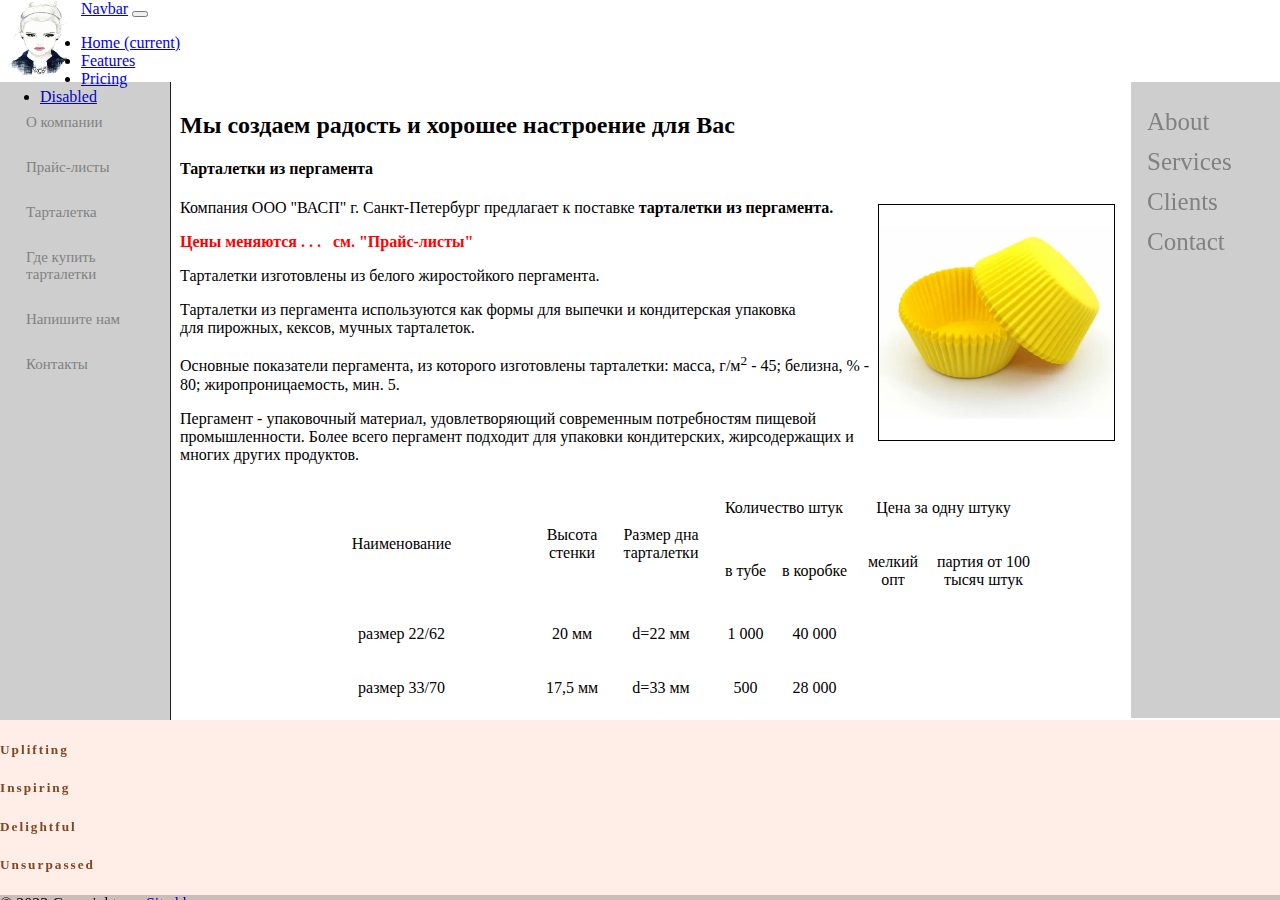
<file: index.html>
<!DOCTYPE html>
<html lang="en">

<head>
    <meta charset="UTF-8">
    <meta name="viewport" content="width=device-width, initial-scale=1.0">
    <title>Visitka</title>
    <link rel="stylesheet" href="main.css">
    <link href="https://cdn.jsdelivr.net/npm/bootstrap@5.0.2/dist/css/bootstrap.min.css" rel="stylesheet" integrity="sha384-EVSTQN3/azprG1Anm3QDgpJLIm9Nao0Yz1ztcQTwFspd3yD65VohhpuuCOmLASjC" crossorigin="anonymous">

</head>

<body>
    <img id="im_woman" src="./img/woman.png" alt="imaging pictures">
    <nav class="navbar navbar-expand-lg navbar-light bg-light">
        <a class="navbar-brand" href="#">Navbar</a>
        <button class="navbar-toggler" type="button" data-toggle="collapse" data-target="#navbarNav" aria-controls="navbarNav" aria-expanded="false" aria-label="Toggle navigation">
          <span class="navbar-toggler-icon"></span>
        </button>
        <div class="collapse navbar-collapse" id="navbarNav">
          <ul class="navbar-nav">
            <li class="nav-item active">
              <a class="nav-link" href="#">Home <span class="sr-only">(current)</span></a>
            </li>
            <li class="nav-item">
              <a class="nav-link" href="#">Features</a>
            </li>
            <li class="nav-item">
              <a class="nav-link" href="#">Pricing</a>
            </li>
            <li class="nav-item">
              <a class="nav-link disabled" href="#">Disabled</a>
            </li>
          </ul>
        </div>
      </nav>


    <!-- <div id="header">
        <h1>Продукция из пергамента</h1>
    </div> -->
    <div id="sidebar">


        <td class="menu" width="100%" valign="top" height="100%">
            <p>
                <a class="mnu" href="/about">О компании</a>
            </p>
            <p>
                <a class="mnu" href="/prices">Прайс-листы</a>
            </p>
            <p>
                <a class="mnu" href="/tartaletka">Тарталетка</a>
            </p>
            <p>
                <a class="mnu" href="/prodaga">Где купить тарталетки</a>
            </p>
            <p>
                <a class="mnu" href="/mail">Напишите нам</a>
            </p>
            <p>
                <a class="mnu" href="/contacts">Контакты</a>
            </p>
            <p>&nbsp;</p>
        </td>
    </div>
    <div id="content">
        <h2>Мы создаем радость и хорошее настроение для Вас</h2>
        <td class="body">
            <h4>Тарталетки из пергамента</h4>
            <p></p>
            <p align="left"><img alt="Тарталетки из пергамента" src="./img/tarta.jpeg" width="235" vspace="5" hspace="5" height="235" border="1" align="right">Компания ООО "ВАСП" г. Санкт-Петербург предлагает к поставке<strong> тарталетки из пергамента.</strong></p>
            <p align="left"><font color="#ff0000"><strong>Цены меняются . . .&nbsp;&nbsp; см. "Прайс-листы"</strong></font></p>
            <p align="left">Тарталетки изготовлены&nbsp;из белого жиростойкого пергамента.</p>
            <p align="left">Тарталетки из пергамента используются как формы для выпечки и&nbsp;кондитерская упаковка для&nbsp;пирожных, кексов, мучных тарталеток.</p>
            <p align="left">Основные показатели пергамента, из которого изготовлены тарталетки: масса, г/м<sup>2</sup>&nbsp;- 45; белизна, % - 80; жиропроницаемость, мин. 5.</p>
            <p align="left">Пергамент -&nbsp;упаковочный материал, удовлетворяющий&nbsp;современным потребностям пищевой промышленности. Более всего пергамент подходит для упаковки кондитерских, жирсодержащих и многих других продуктов. </p>
            <p align="left">
            <table class="table1" align="center">
            <tbody>
            <tr>
            <td rowspan="2" width="255" valign="center" align="center">
            <p align="center">Наименование</p></td>
            <td rowspan="2" width="66" valign="center" align="center">
            <p align="center">Высота стенки</p></td>
            <td rowspan="2" width="104" valign="center" align="center">
            <p align="center">Размер дна тарталетки</p></td>
            <td colspan="2" width="129" valign="top">
            <p align="center">Количество штук</p></td>
            <td colspan="2" width="173" valign="top">
            <p align="center">Цена за одну штуку</p></td></tr>
            <tr>
            <td width="57" valign="center" align="center">
            <p align="center">в тубе</p></td>
            <td width="73" valign="center" align="center">
            <p align="center">в коробке</p></td>
            <td width="76" valign="top">
            <p align="center">мелкий опт</p></td>
            <td width="97" valign="top">
            <p align="center">партия от 100 тысяч штук</p></td></tr>
            <tr>
            <td width="255">
            <p align="center">размер 22/62</p></td>
            <td width="66">
            <p align="center">20 мм</p></td>
            <td width="104">
            <p align="center">d=22 мм</p></td>
            <td width="57">
            <p align="center">1 000</p></td>
            <td width="73">
            <p align="center">40&nbsp;000</p></td>
            <td width="76">
            <p align="center">&nbsp;</p></td>
            <td width="97">
            <p align="center">&nbsp;</p></td></tr>
            <tr>
            <td width="255">
            <p align="center">размер 33/70</p></td>
            <td width="66">
            <p align="center">17,5 мм</p></td>
            <td width="104">
            <p align="center">d=33 мм</p></td>
            <td width="57">
            <p align="center">500</p></td>
            <td width="73">
            <p align="center">28 000</p></td>
            <td width="76">
            <p align="center">&nbsp;</p></td>
            <td width="97"></td></tr>
            <tr>
            <td width="255">
            <p align="center">размер 35/70</p></td>
            <td width="66">
            <p align="center">17,5 мм</p></td>
            <td width="104">
            <p align="center">d=35 мм</p></td>
            <td width="57">
            <p align="center">500</p></td>
            <td width="73">
            <p align="center">28 000</p></td>
            <td width="76">
            <p align="center">&nbsp;</p></td>
            <td width="97">
            <p align="center">&nbsp;</p></td></tr>
            <tr>
            <td width="255">
            <p align="center">размер 35/80</p></td>
            <td width="66">
            <p align="center">22,5 мм</p></td>
            <td width="104">
            <p align="center">d=35 мм</p></td>
            <td width="57">
            <p align="center">500</p></td>
            <td width="73">
            <p align="center">25 000</p></td>
            <td width="76">
            <p align="center">&nbsp;</p></td>
            <td width="97">
            <p align="center">&nbsp;</p></td></tr>
            <tr>
            <td width="255">
            <p align="center">размер 45/95</p></td>
            <td width="66">
            <p align="center">25 мм</p></td>
            <td width="104">
            <p align="center">d=45 мм</p></td>
            <td width="57">
            <p align="center">500</p></td>
            <td width="73">
            <p align="center">15 000</p></td>
            <td width="76">
            <p align="center">&nbsp;</p></td>
            <td width="97">
            <p align="center">&nbsp;</p></td></tr>
            <tr>
            <td width="255">
            <p align="center">размер 45/110</p></td>
            <td width="66">
            <p align="center">32,5 мм</p></td>
            <td width="104">
            <p align="center">d=45 мм</p></td>
            <td width="57">
            <p align="center">500</p></td>
            <td width="73">
            <p align="center">10 000</p></td>
            <td width="76">
            <p align="center">&nbsp;</p></td>
            <td width="97">
            <p align="center">&nbsp;</p></td></tr>
            <tr>
            <td width="255">
            <p align="center">размер 48/80</p></td>
            <td width="66">
            <p align="center">15 мм</p></td>
            <td width="104">
            <p align="center">d=48 мм</p></td>
            <td width="57">
            <p align="center">500</p></td>
            <td width="73">
            <p align="center">20 000</p></td>
            <td width="76">
            <p align="center">&nbsp;</p></td>
            <td width="97">
            <p align="center">&nbsp;</p></td></tr>
            <tr>
            <td width="255">
            <p align="center">размер 50/80</p></td>
            <td width="66">
            <p align="center">15 мм</p></td>
            <td width="104">
            <p align="center">d=50 мм</p></td>
            <td width="57">
            <p align="center">500</p></td>
            <td width="73">
            <p align="center">20 000</p></td>
            <td width="76">
            <p align="center">&nbsp;</p></td>
            <td width="97">
            <p align="center">&nbsp;</p></td></tr>
            <tr>
            <td width="255">
            <p align="center">размер 50/110</p></td>
            <td width="66">
            <p align="center">30 мм</p></td>
            <td width="104">
            <p align="center">d=50 мм</p></td>
            <td width="57">
            <p align="center">500</p></td>
            <td width="73">
            <p align="center">10 000</p></td>
            <td width="76">
            <p align="center">&nbsp;</p></td>
            <td width="97">
            <p align="center">&nbsp;</p></td></tr>
            <tr>
            <td width="255">
            <p align="center">размер 50/115</p></td>
            <td width="66">
            <p align="center">32,5 мм</p></td>
            <td width="104">
            <p align="center">d=50 мм</p></td>
            <td width="57">
            <p align="center">500</p></td>
            <td width="73">
            <p align="center">10 000</p></td>
            <td width="76">
            <p align="center">&nbsp;</p></td>
            <td width="97">
            <p align="center">&nbsp;</p></td></tr>
            <tr>
            <td width="255">
            <p align="center">размер 50/120</p></td>
            <td width="66">
            <p align="center">35 мм</p></td>
            <td width="104">
            <p align="center">d=50 мм</p></td>
            <td width="57">
            <p align="center">500</p></td>
            <td width="73">
            <p align="center">10 000</p></td>
            <td width="76">
            <p align="center">&nbsp;</p></td>
            <td width="97">
            <p align="center">&nbsp;</p></td></tr>
            <tr>
            <td width="255">
            <p align="center">размер 55/110</p></td>
            <td width="66">
            <p align="center">27,5 мм</p></td>
            <td width="104">
            <p align="center">d=55 мм</p></td>
            <td width="57">
            <p align="center">500</p></td>
            <td width="73">
            <p align="center">10 000</p></td>
            <td width="76">
            <p align="center">&nbsp;</p></td>
            <td width="97">
            <p align="center">&nbsp;</p></td></tr>
            <tr>
            <td width="255">
            <p align="center">размер 55/115</p></td>
            <td width="66">
            <p align="center">30 мм</p></td>
            <td width="104">
            <p align="center">d=55 мм</p></td>
            <td width="57">
            <p align="center">500</p></td>
            <td width="73">
            <p align="center">10 000</p></td>
            <td width="76">
            <p align="center">&nbsp;</p></td>
            <td width="97">
            <p align="center">&nbsp;</p></td></tr>
            <tr>
            <td width="255">
            <p align="center">размер 55/130</p></td>
            <td width="66">
            <p align="center">37,5 мм</p></td>
            <td width="104">
            <p align="center">d=55 мм</p></td>
            <td width="57">
            <p align="center">500</p></td>
            <td width="73">
            <p align="center">8 000</p></td>
            <td width="76">
            <p align="center">&nbsp;</p></td>
            <td width="97">
            <p align="center">&nbsp;</p></td></tr>
            <tr>
            <td width="255">
            <p align="center">размер 58/95</p></td>
            <td width="66">
            <p align="center">17,5 мм</p></td>
            <td width="104">
            <p align="center">d=58 мм</p></td>
            <td width="57">
            <p align="center">500</p></td>
            <td width="73">
            <p align="center">12 500</p></td>
            <td width="76">
            <p align="center">&nbsp;</p></td>
            <td width="97">
            <p align="center">&nbsp;</p></td></tr>
            <tr>
            <td width="255">
            <p align="center">размер 60/110</p></td>
            <td width="66">
            <p align="center">25 мм</p></td>
            <td width="104">
            <p align="center">d=60 мм</p></td>
            <td width="57">
            <p align="center">500</p></td>
            <td width="73">
            <p align="center">10 000</p></td>
            <td width="76">
            <p align="center">&nbsp;</p></td>
            <td width="97">
            <p align="center">&nbsp;</p></td></tr>
            <tr>
            <td width="255">
            <p align="center">размер 65/110</p></td>
            <td width="66">
            <p align="center">22,5 мм</p></td>
            <td width="104">
            <p align="center">d=65 мм</p></td>
            <td width="57">
            <p align="center">500</p></td>
            <td width="73">
            <p align="center">8 000</p></td>
            <td width="76">
            <p align="center">&nbsp;</p></td>
            <td width="97">
            <p align="center">&nbsp;</p></td></tr>
            <tr>
            <td width="255">
            <p align="center">размер 65/115</p></td>
            <td width="66">
            <p align="center">25 мм</p></td>
            <td width="104">
            <p align="center">d=65 мм</p></td>
            <td width="57">
            <p align="center">500</p></td>
            <td width="73">
            <p align="center">8 000</p></td>
            <td width="76">
            <p align="center">&nbsp;</p></td>
            <td width="97">
            <p align="center">&nbsp;</p></td></tr>
            <tr>
            <td width="255">
            <p align="center">размер 73/120</p></td>
            <td width="66">
            <p align="center">23,5 мм</p></td>
            <td width="104">
            <p align="center">d=73 мм</p></td>
            <td width="57">
            <p align="center">500</p></td>
            <td width="73">
            <p align="center">8 000</p></td>
            <td width="76">
            <p align="center">&nbsp;</p></td>
            <td width="97">
            <p align="center">&nbsp;</p></td></tr>
            <tr>
            <td width="255">
            <p align="center">размер 73/135</p></td>
            <td width="66">
            <p align="center">31 мм</p></td>
            <td width="104">
            <p align="center">d=73 мм</p></td>
            <td width="57">
            <p align="center">500</p></td>
            <td width="73">
            <p align="center">6 000</p></td>
            <td width="76">
            <p align="center">&nbsp;</p></td>
            <td width="97">
            <p align="center">&nbsp;</p></td></tr>
            <tr>
            <td width="255">
            <p align="center">размер 42*76 "ОВАЛ"</p></td>
            <td width="66">
            <p align="center">20 мм</p></td>
            <td width="104">
            <p align="center">42х76 мм</p></td>
            <td width="57">
            <p align="center">900</p></td>
            <td width="73">
            <p align="center">16 200</p></td>
            <td width="76">
            <p align="center">&nbsp;</p></td>
            <td width="97">
            <p align="center">&nbsp;</p></td></tr>
            <tr>
            <td width="255">
            <p align="center">размер 30*140 "ЭКЛЕР"</p></td>
            <td width="66">
            <p align="center">25 мм</p></td>
            <td width="104">
            <p align="center">30х140 мм</p></td>
            <td width="57">
            <p align="center">900</p></td>
            <td width="73">
            <p align="center">9 000</p></td>
            <td width="76">
            <p align="center">&nbsp;</p></td>
            <td width="97">
            <p align="center">&nbsp;</p></td></tr>
            <tr>
            <td width="255">
            <p align="center">размер 26*102 "средний ЭКЛЕР"</p></td>
            <td width="66">
            <p align="center">17 мм</p></td>
            <td width="104">
            <p align="center">26х102 мм</p></td>
            <td style="WIDTH: 130px" colspan="2" width="130" valign="center" nowrap="" align="center">
            <p align="center">заказ от 50 тыс.</p></td>
            <td width="76">
            <p align="center">&nbsp;</p></td>
            <td width="97">
            <p align="center">&nbsp;</p></td></tr>
            <tr>
            <td width="255">
            <p align="center">размер 25*82 "малый ЭКЛЕР"</p></td>
            <td width="66">
            <p align="center">14 мм</p></td>
            <td width="104">
            <p align="center">25х82 мм</p></td>
            <td width="57">
            <p align="center">1 000</p></td>
            <td width="73">
            <p align="center">27 000</p></td>
            <td width="76">
            <p align="center">&nbsp;</p></td>
            <td width="97">
            <p align="center">&nbsp;</p></td></tr>
            <tr>
            <td width="255">
            <p align="center">размер 95*50*20 "прямоугольные"</p></td>
            <td width="66">
            <p align="center">20 мм</p></td>
            <td width="104">
            <p align="center">95х50 мм</p></td>
            <td width="57">
            <p align="center">500</p></td>
            <td width="73">
            <p align="center">12 000</p></td>
            <td width="76">
            <p align="center">&nbsp;</p></td>
            <td width="97">
            <p align="center">&nbsp;</p></td></tr>
            <tr>
            <td width="255">
            <p align="center">размер 95*50*30 "прямоугольные"</p></td>
            <td width="66">
            <p align="center">30 мм</p></td>
            <td width="104">
            <p align="center">95х50 мм</p></td>
            <td width="57">
            <p align="center">500</p></td>
            <td width="73">
            <p align="center">6 000</p></td>
            <td width="76">
            <p align="center">&nbsp;</p></td>
            <td width="97">
            <p align="center">&nbsp;</p></td></tr>
            <tr>
            <td width="255">
            <p align="center">размер 110*65*30 "прямоугольные"</p></td>
            <td width="66">
            <p align="center">30 мм</p></td>
            <td width="104">
            <p align="center">110х65 мм</p></td>
            <td style="WIDTH: 130px" colspan="2" width="130">
            <p align="center">заказ от 50 тыс.</p></td>
            <td width="76">
            <p align="center">&nbsp;</p></td>
            <td width="97">
            <p align="center">&nbsp;</p></td></tr>
            <tr>
            <td style="WIDTH: 267px" width="267">
            <p align="center">размер 102*102*78*22 "треугольные"</p></td>
            <td width="66">
            <p align="center">22 мм</p></td>
            <td width="104">
            <p align="center">102х102х78 мм</p></td>
            <td width="57">
            <p align="center">1 000</p></td>
            <td width="73">
            <p align="center">8 000</p></td>
            <td width="76">
            <p align="center">&nbsp;</p></td>
            <td width="97">
            <p align="center">&nbsp;</p></td></tr>
            <tr>
            <td style="WIDTH: 267px" width="267">
            <p align="center">размер 102*102*78*25 "треугольные"</p></td>
            <td width="66">
            <p align="center">25 мм</p></td>
            <td width="104">
            <p align="center">102х102х78 мм</p></td>
            <td width="57">
            <p align="center">1 000</p></td>
            <td width="73">
            <p align="center">8 000</p></td>
            <td width="76">
            <p align="center">&nbsp;</p></td>
            <td width="97">
            <p align="center">&nbsp;</p></td></tr></tbody></table></p>
            
            <ul class="page-subpages">
            </ul>
            
            </td>
    </div>
    <!-- Side navigation -->
    <div class="sidenav">
        <a href="#">About</a>
        <a href="#">Services</a>
        <a href="#">Clients</a>
        <a href="#">Contact</a>
    </div>

    <div class="container my-5">

        <footer style="background-color: #ffede7;">
          <div class="container p-4">
            <div class="row">
              <div class="col-lg-3 col-md-6 mb-4">
                <h5 class="mb-3" style="letter-spacing: 2px; color: #7f4722;">Uplifting</h5>
                <!-- <ul class="list-unstyled mb-0">
                  <li class="mb-1">
                    <a href="#!" style="color: #4f4f4f;">frequently asked questions</a>
                  </li>
                  <li class="mb-1">
                    <a href="#!" style="color: #4f4f4f;">delivery</a>
                  </li>
                  <li class="mb-1">
                    <a href="#!" style="color: #4f4f4f;">pricing</a>
                  </li>
                  <li>
                    <a href="#!" style="color: #4f4f4f;">where we deliver?</a>
                  </li>
                </ul> -->
              </div>
              <div class="col-lg-3 col-md-6 mb-4">
                <h5 class="mb-3" style="letter-spacing: 2px; color: #7f4722;">Inspiring</h5>
                <!-- <ul class="list-unstyled mb-0">
                  <li class="mb-1">
                    <a href="#!" style="color: #4f4f4f;">frequently asked questions</a>
                  </li>
                  <li class="mb-1">
                    <a href="#!" style="color: #4f4f4f;">delivery and payment</a>
                  </li>
                  <li class="mb-1">
                    <a href="#!" style="color: #4f4f4f;">activate the card</a>
                  </li>
                  <li>
                    <a href="#!" style="color: #4f4f4f;">rules</a>
                  </li>
                </ul> -->
              </div>
              <div class="col-lg-3 col-md-6 mb-4">
                <h5 class="mb-3" style="letter-spacing: 2px; color: #7f4722;">Delightful</h5>
                <!-- <ul class="list-unstyled mb-0">
                  <li class="mb-1">
                    <a href="#!" style="color: #4f4f4f;">buy a gift card</a>
                  </li>
                  <li class="mb-1">
                    <a href="#!" style="color: #4f4f4f;">history</a>
                  </li>
                  <li class="mb-1">
                    <a href="#!" style="color: #4f4f4f;">return</a>
                  </li>
                  <li>
                    <a href="#!" style="color: #4f4f4f;">contact</a>
                  </li>
                </ul> -->
              </div>
              <div class="col-lg-3 col-md-6 mb-4">
                <h5 class="mb-3" style="letter-spacing: 2px; color: #7f4722;">Unsurpassed</h5>
                <!-- <ul class="list-unstyled mb-0">
                  <li class="mb-1">
                    <a href="#!" style="color: #4f4f4f;">registration</a>
                  </li>
                  <li class="mb-1">
                    <a href="#!" style="color: #4f4f4f;">application</a>
                  </li>
                  <li class="mb-1">
                    <a href="#!" style="color: #4f4f4f;">about program</a>
                  </li>
                  <li>
                    <a href="#!" style="color: #4f4f4f;">rules</a>
                  </li>
                </ul> -->
              </div>
            </div>
          </div>
          <div class="text-center p-3" style="background-color: rgba(0, 0, 0, 0.2);">
            © 2023 Copyright:
            <a class="text-dark" href="https://mdbootstrap.com/">mySite.kh.com</a>
          </div>
          <!-- Copyright -->
        </footer>
      
      </div>
</body>


</html>
</file>
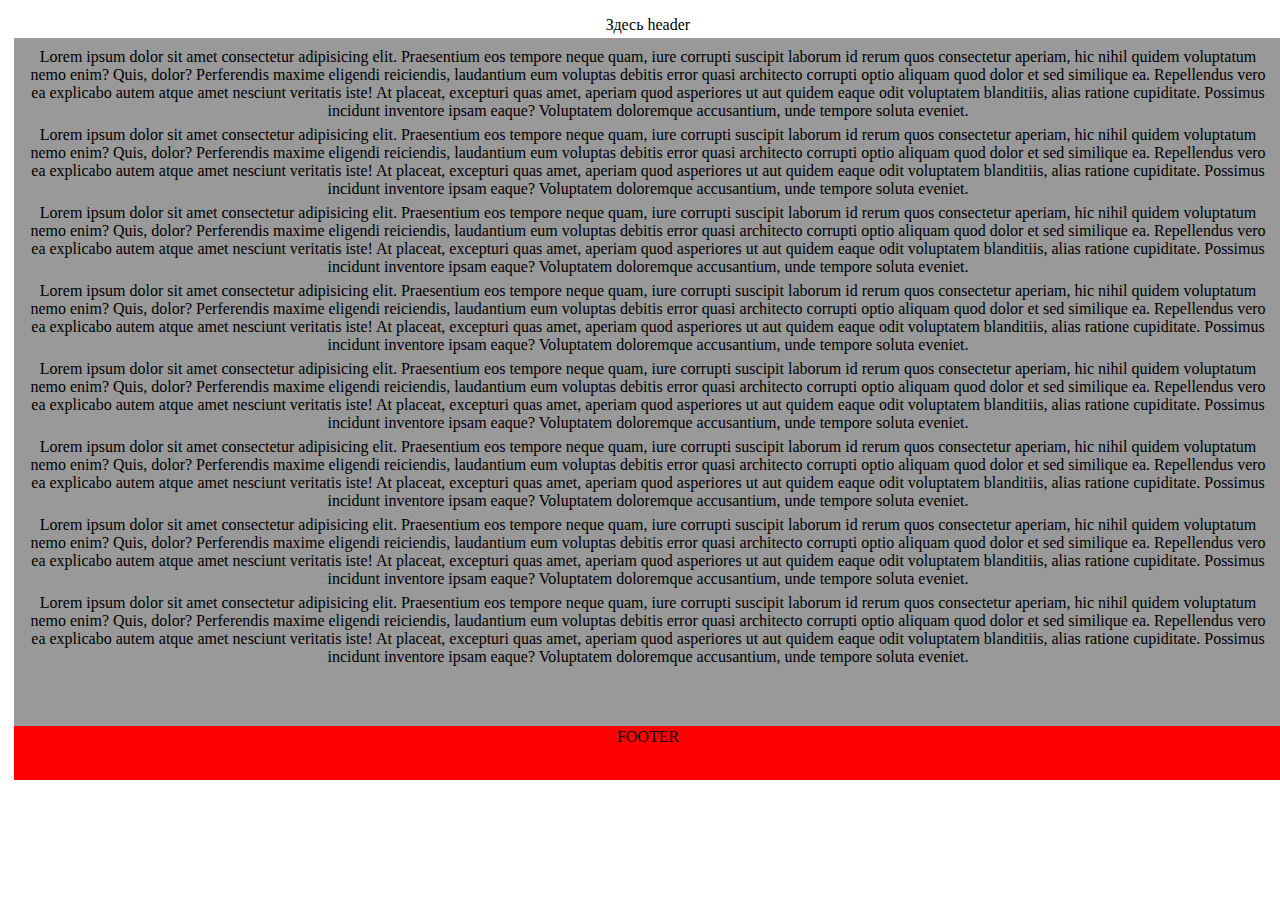
<file: index3.html>
<!DOCTYPE html>
<html lang="en">

<head>
    <meta charset="UTF-8">
    <meta name="viewport" content="width=device-width, initial-scale=1.0">
    <title>Document</title>
    <link rel="stylesheet" href="ind3.css">
</head>

<body>
    <div id="wrapper">
        <div id="header">
            Здесь header
        </div>
        <script>
            var arr = [1, -1, 2, -2, 3];

            var positiveArr = arr.filter(function (number) {
                return number > 0;
            });

            alert(positiveArr); // 1,2,3

            var names = ['HTML', 'CSS', 'JavaScript'];

            var nameLengths = names.map(function (name) {
                return name.length;
            });



            function isPositive(number) {
                return number > 0;
            }

            alert(arr.every(isPositive)); // false, не все положительные
            alert(arr.some(isPositive)); // true, есть хоть одно положительное

            // получили массив с длинами
            alert(nameLengths); // 4,3,10

            let quest = confirm("Are you right")

            if (quest) alert ("wooooy")
            else alert ("baaaad")
        </script>

        <section>
            <article>
                <p>Lorem ipsum dolor sit amet consectetur adipisicing elit. Praesentium eos tempore neque quam, iure
                    corrupti suscipit laborum id rerum quos consectetur aperiam, hic nihil quidem voluptatum nemo enim?
                    Quis, dolor?
                    Perferendis maxime eligendi reiciendis, laudantium eum voluptas debitis error quasi architecto
                    corrupti optio aliquam quod dolor et sed similique ea. Repellendus vero ea explicabo autem atque
                    amet nesciunt veritatis iste!
                    At placeat, excepturi quas amet, aperiam quod asperiores ut aut quidem eaque odit voluptatem
                    blanditiis, alias ratione cupiditate. Possimus incidunt inventore ipsam eaque? Voluptatem doloremque
                    accusantium, unde tempore soluta eveniet.</p>
                <p>Lorem ipsum dolor sit amet consectetur adipisicing elit. Praesentium eos tempore neque quam, iure
                    corrupti suscipit laborum id rerum quos consectetur aperiam, hic nihil quidem voluptatum nemo enim?
                    Quis, dolor?
                    Perferendis maxime eligendi reiciendis, laudantium eum voluptas debitis error quasi architecto
                    corrupti optio aliquam quod dolor et sed similique ea. Repellendus vero ea explicabo autem atque
                    amet nesciunt veritatis iste!
                    At placeat, excepturi quas amet, aperiam quod asperiores ut aut quidem eaque odit voluptatem
                    blanditiis, alias ratione cupiditate. Possimus incidunt inventore ipsam eaque? Voluptatem doloremque
                    accusantium, unde tempore soluta eveniet.</p>
                <p>Lorem ipsum dolor sit amet consectetur adipisicing elit. Praesentium eos tempore neque quam, iure
                    corrupti suscipit laborum id rerum quos consectetur aperiam, hic nihil quidem voluptatum nemo enim?
                    Quis, dolor?
                    Perferendis maxime eligendi reiciendis, laudantium eum voluptas debitis error quasi architecto
                    corrupti optio aliquam quod dolor et sed similique ea. Repellendus vero ea explicabo autem atque
                    amet nesciunt veritatis iste!
                    At placeat, excepturi quas amet, aperiam quod asperiores ut aut quidem eaque odit voluptatem
                    blanditiis, alias ratione cupiditate. Possimus incidunt inventore ipsam eaque? Voluptatem doloremque
                    accusantium, unde tempore soluta eveniet.</p>
                <p>Lorem ipsum dolor sit amet consectetur adipisicing elit. Praesentium eos tempore neque quam, iure
                    corrupti suscipit laborum id rerum quos consectetur aperiam, hic nihil quidem voluptatum nemo enim?
                    Quis, dolor?
                    Perferendis maxime eligendi reiciendis, laudantium eum voluptas debitis error quasi architecto
                    corrupti optio aliquam quod dolor et sed similique ea. Repellendus vero ea explicabo autem atque
                    amet nesciunt veritatis iste!
                    At placeat, excepturi quas amet, aperiam quod asperiores ut aut quidem eaque odit voluptatem
                    blanditiis, alias ratione cupiditate. Possimus incidunt inventore ipsam eaque? Voluptatem doloremque
                    accusantium, unde tempore soluta eveniet.</p>
                <p>Lorem ipsum dolor sit amet consectetur adipisicing elit. Praesentium eos tempore neque quam, iure
                    corrupti suscipit laborum id rerum quos consectetur aperiam, hic nihil quidem voluptatum nemo enim?
                    Quis, dolor?
                    Perferendis maxime eligendi reiciendis, laudantium eum voluptas debitis error quasi architecto
                    corrupti optio aliquam quod dolor et sed similique ea. Repellendus vero ea explicabo autem atque
                    amet nesciunt veritatis iste!
                    At placeat, excepturi quas amet, aperiam quod asperiores ut aut quidem eaque odit voluptatem
                    blanditiis, alias ratione cupiditate. Possimus incidunt inventore ipsam eaque? Voluptatem doloremque
                    accusantium, unde tempore soluta eveniet.</p>
                <p>Lorem ipsum dolor sit amet consectetur adipisicing elit. Praesentium eos tempore neque quam, iure
                    corrupti suscipit laborum id rerum quos consectetur aperiam, hic nihil quidem voluptatum nemo enim?
                    Quis, dolor?
                    Perferendis maxime eligendi reiciendis, laudantium eum voluptas debitis error quasi architecto
                    corrupti optio aliquam quod dolor et sed similique ea. Repellendus vero ea explicabo autem atque
                    amet nesciunt veritatis iste!
                    At placeat, excepturi quas amet, aperiam quod asperiores ut aut quidem eaque odit voluptatem
                    blanditiis, alias ratione cupiditate. Possimus incidunt inventore ipsam eaque? Voluptatem doloremque
                    accusantium, unde tempore soluta eveniet.</p>
                <p>Lorem ipsum dolor sit amet consectetur adipisicing elit. Praesentium eos tempore neque quam, iure
                    corrupti suscipit laborum id rerum quos consectetur aperiam, hic nihil quidem voluptatum nemo enim?
                    Quis, dolor?
                    Perferendis maxime eligendi reiciendis, laudantium eum voluptas debitis error quasi architecto
                    corrupti optio aliquam quod dolor et sed similique ea. Repellendus vero ea explicabo autem atque
                    amet nesciunt veritatis iste!
                    At placeat, excepturi quas amet, aperiam quod asperiores ut aut quidem eaque odit voluptatem
                    blanditiis, alias ratione cupiditate. Possimus incidunt inventore ipsam eaque? Voluptatem doloremque
                    accusantium, unde tempore soluta eveniet.</p>
                <p>Lorem ipsum dolor sit amet consectetur adipisicing elit. Praesentium eos tempore neque quam, iure
                    corrupti suscipit laborum id rerum quos consectetur aperiam, hic nihil quidem voluptatum nemo enim?
                    Quis, dolor?
                    Perferendis maxime eligendi reiciendis, laudantium eum voluptas debitis error quasi architecto
                    corrupti optio aliquam quod dolor et sed similique ea. Repellendus vero ea explicabo autem atque
                    amet nesciunt veritatis iste!
                    At placeat, excepturi quas amet, aperiam quod asperiores ut aut quidem eaque odit voluptatem
                    blanditiis, alias ratione cupiditate. Possimus incidunt inventore ipsam eaque? Voluptatem doloremque
                    accusantium, unde tempore soluta eveniet.</p>
            </article>
        </section>
        <footer>FOOTER</footer>

    </div>
</body>

</html>
</file>
<file: main.css>
body {
    margin: 0;
}

#sidebar,
#content {
    position: absolute;
}

#sidebar,
#content {
    overflow: auto;
    padding: 10px;
}

#header {
    height: 80px;
    /* Высота слоя */
    background: #FEDFC0;
    border-bottom: 2px solid #7B5427;
    left: 82px;
    top: 0;
}

#header h1 {
    text-align: center;
    padding: 20px;
    margin: 0;
}

#sidebar {
    width: 150px;
    background: #11111135;
    border-right: 1px solid #231F20;
    top: 82px;
    /* Расстояние от верхнего края */
    bottom: 180px;
    /* Расстояние снизу  */
}

#sidebar a {
    padding: 6px 8px 6px 16px;
    text-decoration: none;
    font-size: 15px;
    color: #818181;
    display: block;
}

#sidebar a:hover {
    color: #f1f1f1;
    font-size: 24px;
}

#content {
    top: 82px;
    /* Расстояние от верхнего края */
    left: 170px;
    /* Расстояние от левого края */
    bottom: 80px;
    right: 150px;
}

#im_woman {
    height: 80px;
    width: 80px;
    float: left;
    padding-left: 1px;
    /* Отступ слева */
    padding-bottom: 1px;
    /* Отступ снизу */
}

.sidenav {
    /* height: 100%; */
    width: 149px;
    position: fixed;
    z-index: 1;
    top: 82px;
    bottom: 182px;
    right: 0;
    background-color: #11111135;
    overflow-x: hidden;
    padding-top: 20px;
}

.sidenav a {
    padding: 6px 8px 6px 16px;
    text-decoration: none;
    font-size: 25px;
    color: #818181;
    display: block;
}

.sidenav a:hover {
    color: #f1f1f1;
}

footer {
    position: fixed;
    left: 0px;
    bottom: 0px;
    height: 180px;
    width: 100%;
    background: #7B5427;
}
</file>
<file: ind3.css>
/* html{
	height:100%;
}
body{
	height:100%;
	margin:0;
}
#content{
	width: 800px;
	min-height: 100%;
	background: #66ccff;
	margin:0 auto -150px;
}
#footer{
	width: 800px;
	height: 150px;
	background: #66cc00;
	margin:auto;
	clear:both;
}
.left{
	width:200px;
	float:left;
	outline:1px solid #9F00BF;
}
.right{
	width:200px;
	float:right;
	outline:1px solid #9F00BF;
}
.center{
	margin:0 210px;
	outline:1px solid #9F00BF;
}
.limiter{
	clear:both;
} */

*{
    padding: 2px;
    margin: 2px;
}

html, body {
    height: 100%;
    width: 100%;        
    text-align: center;
  }
section {
    min-height: 100%;
    height: auto !important;
    height: 100%;
    background: #999;
  }
article {
    padding-bottom: 100px;
 }
footer {
    height: 50px;
    margin-top: -50px;
    background: #f00;
}
</file>
